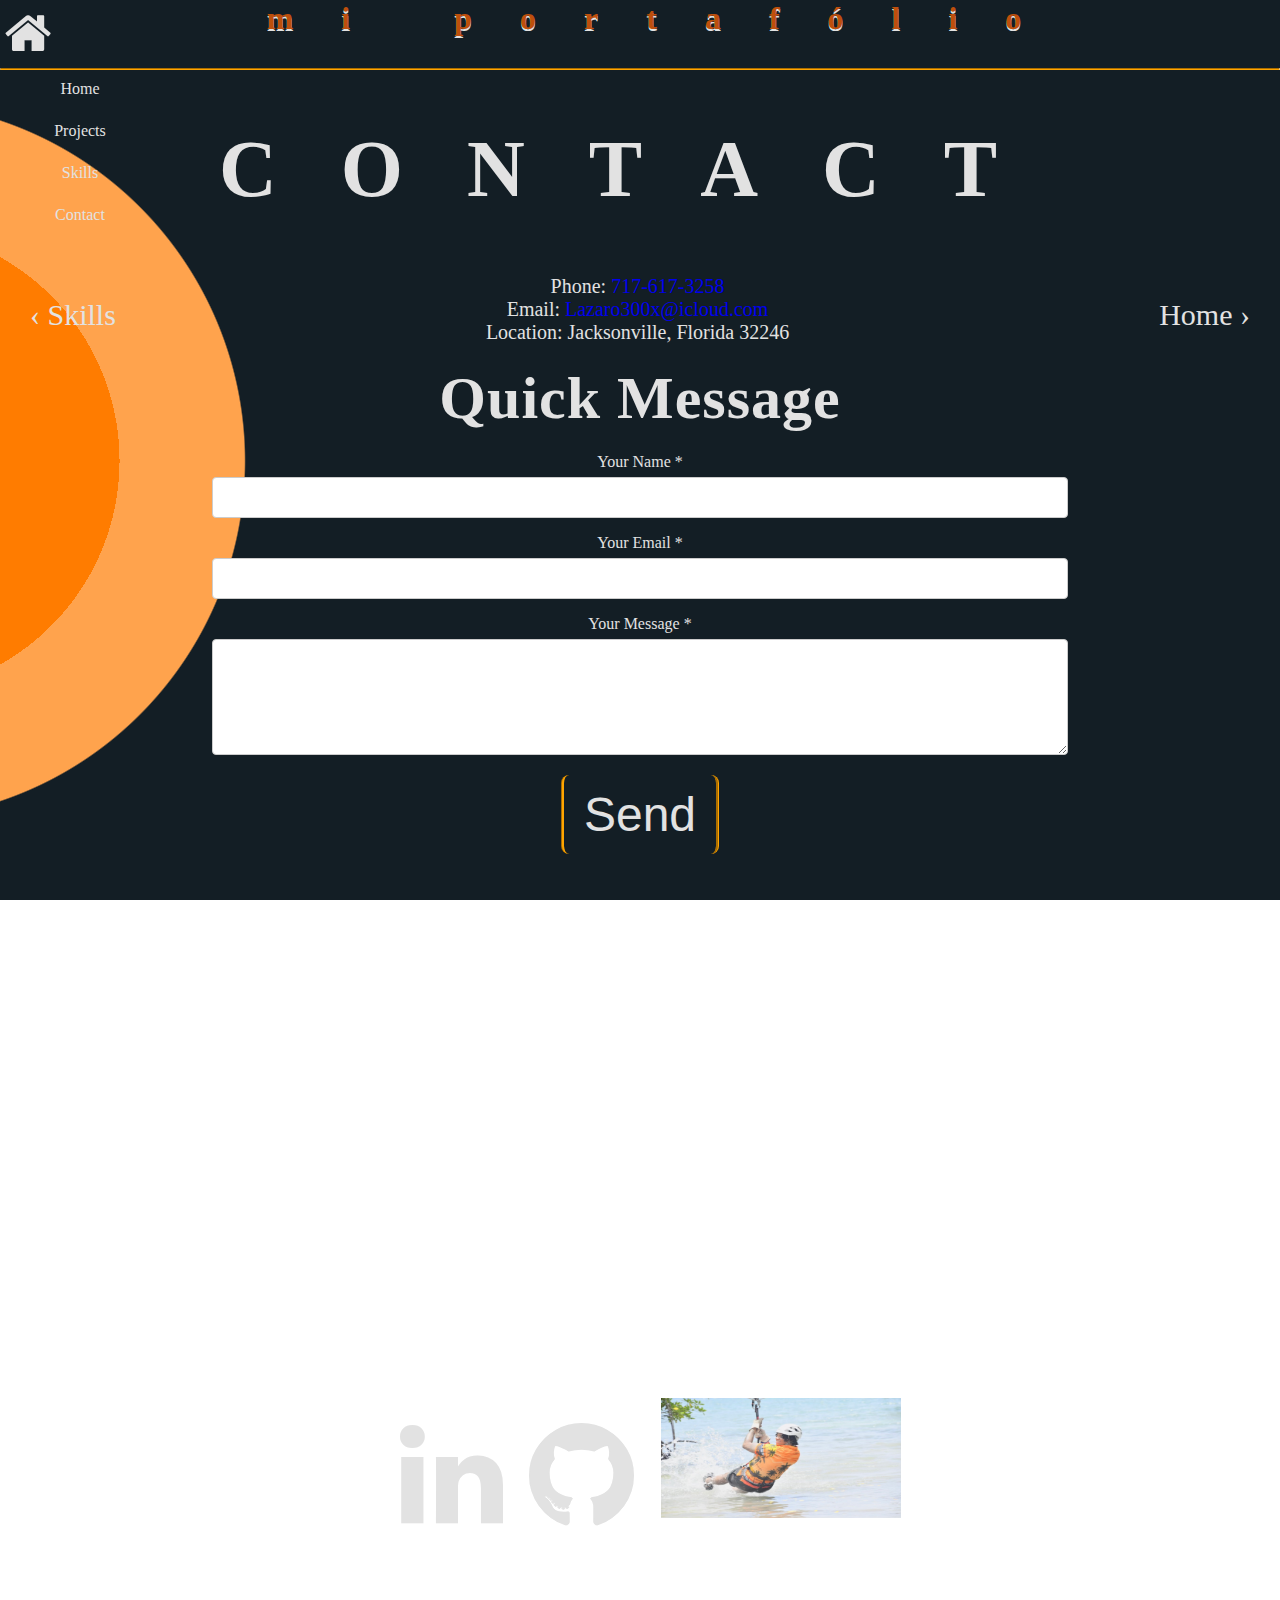
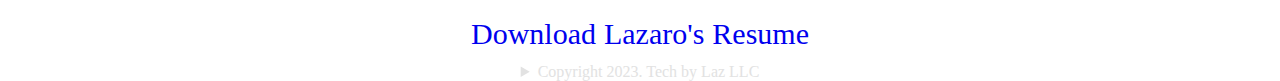
<file: contact.html>
<!DOCTYPE html>
<html dir="ltr" lang="en">

<head>
  <!-- Global site tag (gtag.js) - Google Analytics -->
  <script async src="https://www.googletagmanager.com/gtag/js?id=UA-130927212-1"></script>
  <script> window.dataLayer = window.dataLayer || [];
  function gtag(){dataLayer.push(arguments);}
  gtag('js', new Date());

  gtag('config', 'UA-130927212-1');

    </script>
  <meta charset="UTF-8">
  <meta content="HTML, CSS, XML, XHTML, JavaScript" name="keywords">
  <meta content="Lazaro Franco" name="author">
  <meta name="viewport" content="width=1000; user-scalabale=0;" />
  <meta content="Laz is currently learning" name="description">
  <title>Laz</title>
  <link href="styles.css" rel="stylesheet" type="text/css">
  <link href="https://fonts.googleapis.com/css?family=Assistant:200" rel="stylesheet">
  <link href="https://cdnjs.cloudflare.com/ajax/libs/font-awesome/4.7.0/css/font-awesome.min.css" rel="stylesheet">
</head>

<body>
  <header> mi portafólio</header>
  <div class="navydown" style="float:left;">
    <button class="navybtn"><i class="fa fa-home" aria-hidden="true"></i></button>
    <div class="navydown-content" style="left:0;">
      <a href="index.html">Home</a>
      <a href="projects.html">Projects</a>
      <a href="skills.html">Skills</a>
      <a href="contact.html">Contact</a>
    </div>
  </div>
  <hr>
  <h1 class="contact-h1">CONTACT</h1>
  <div>
    <a class="previous-round" href="skills.html">&#8249; Skills</a> <a class="next-round" href="index.html">Home &#8250;</a>
  </div>
  <p class="cont-p">Phone: <a href="tel:7176173258">717-617-3258</a><br> Email: <a href="mailto:lazaro300x@icloud.com">Lazaro300x@icloud.com</a><br> Location: Jacksonville, Florida 32246</p>
  <h2>Quick Message</h2>
  <div class="container">
    <form method="POST" action="https://formspree.io/lazaro300x@icloud.com">
      <div class="row">
        <div class="col-sm-6">
          <div class="form-group">
            <label class="fname">Your Name *</label>
            <input id="first_name" name="name" type="text" class="form-control" required="">
          </div>
        </div>
        <div class="col-sm-6">
          <div class="form-group">
            <label>Your Email *</label>
            <input id="email" type="text" name="email" class="form-control">
          </div>
        </div>
        <div class="col-sm-12">
          <div class="form-group">
            <label>Your Message *</label>
            <textarea name="message" class="form-control" rows="6"></textarea>
          </div>
          <input type="submit" value="Send" class="btn btn-default">
        </div>
      </div>
  </div>
  </form>
  </div>
  <footer>
    <p class="home-p">
      <a href="https://www.linkedin.com/in/lazarofranco">
        <i class="fa fa-linkedin fa-4x"></i>
      </a>
      <a href="https://www.github.com/LazaroFranco">
        <i class="fa fa-github fa-4x"></i>
      </a>
      <a href="https://www.techbylaz.com">
        <i><img src="p.jpg" class="small-logo"></i>
      </a>
    </p>
    <button class="btn">
      <a download="" href="LazaroFrancoResume.pdf" class="fa fa-downloadi">Download Lazaro's Resume</a></button>
    <details>
      <summary> Copyright 2023. Tech by Laz LLC </summary>
      <p>- by Lazaro Rafael Franco Valdes. All Rights Reserved.</p>
      <p>All content and graphics on this web site are the property of the company Lazaro Franco.</p>
    </details>
  </footer>
</body>

</html>
</file>
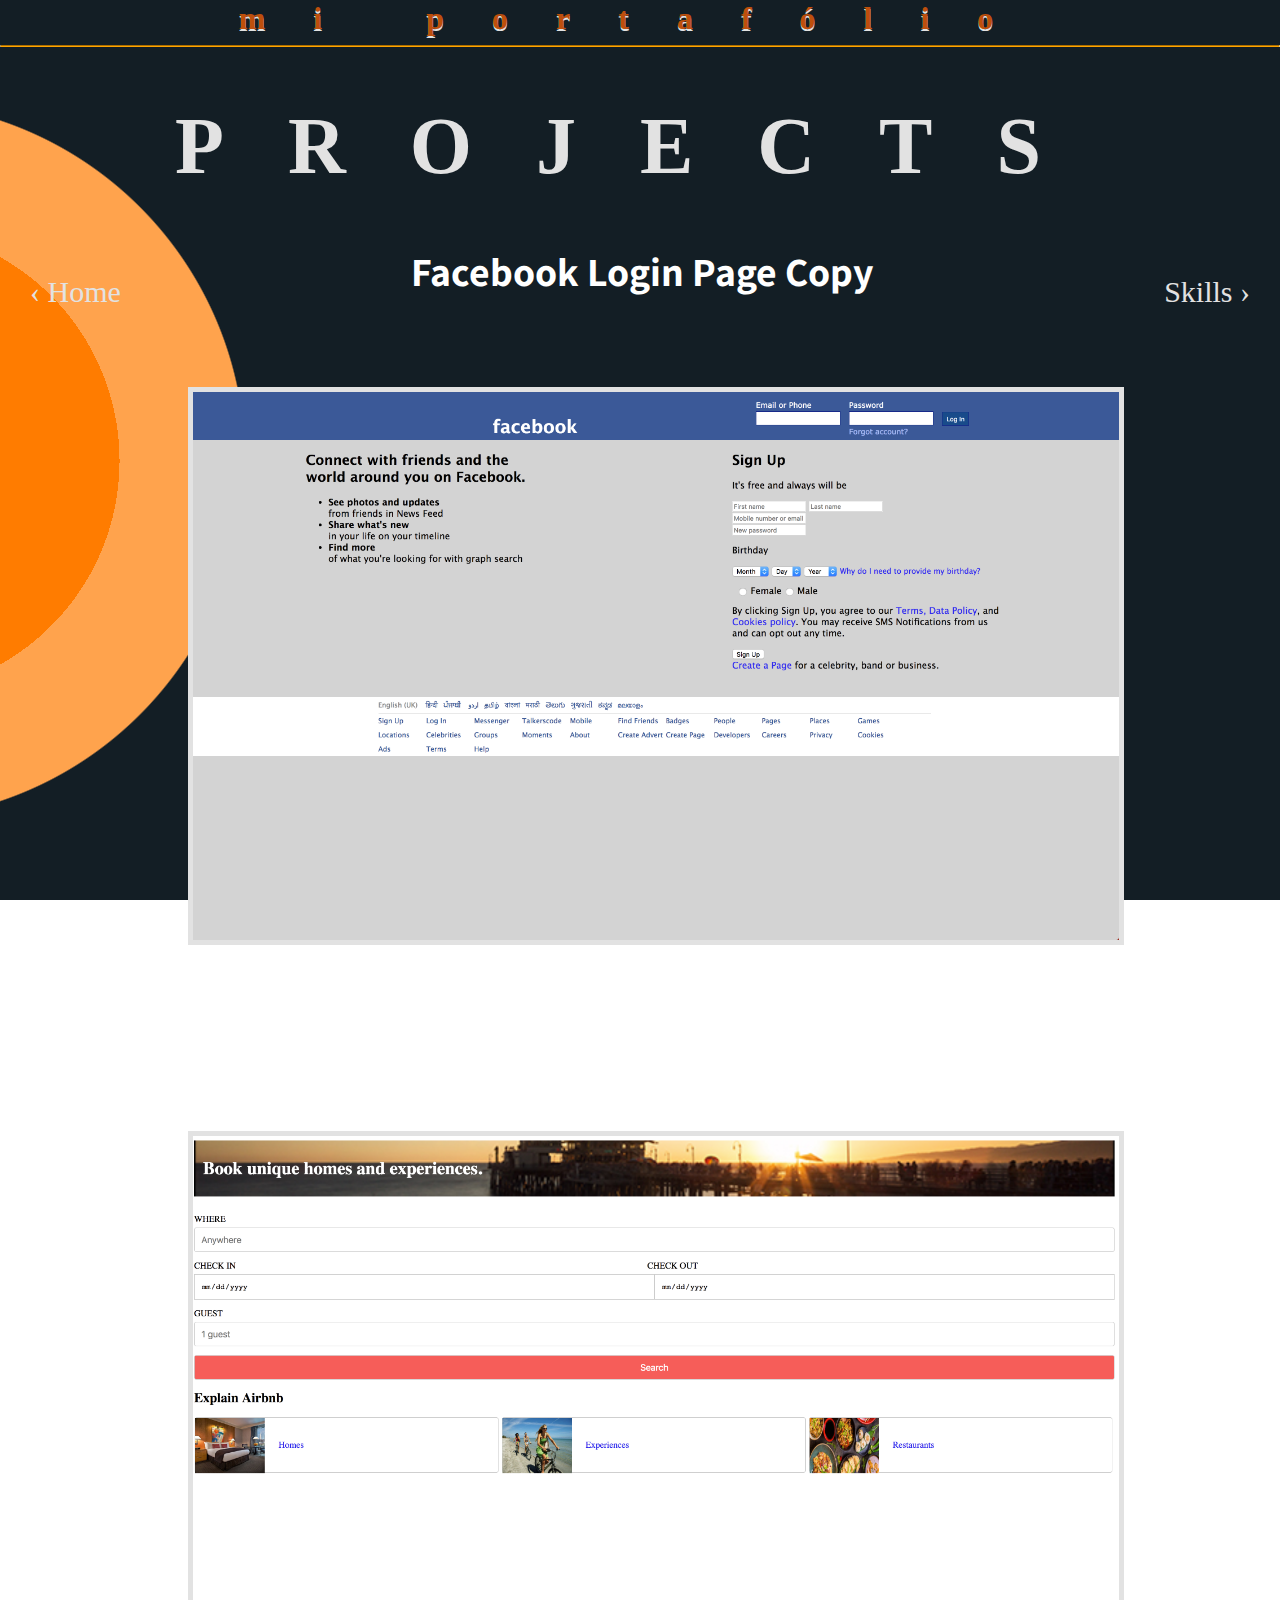
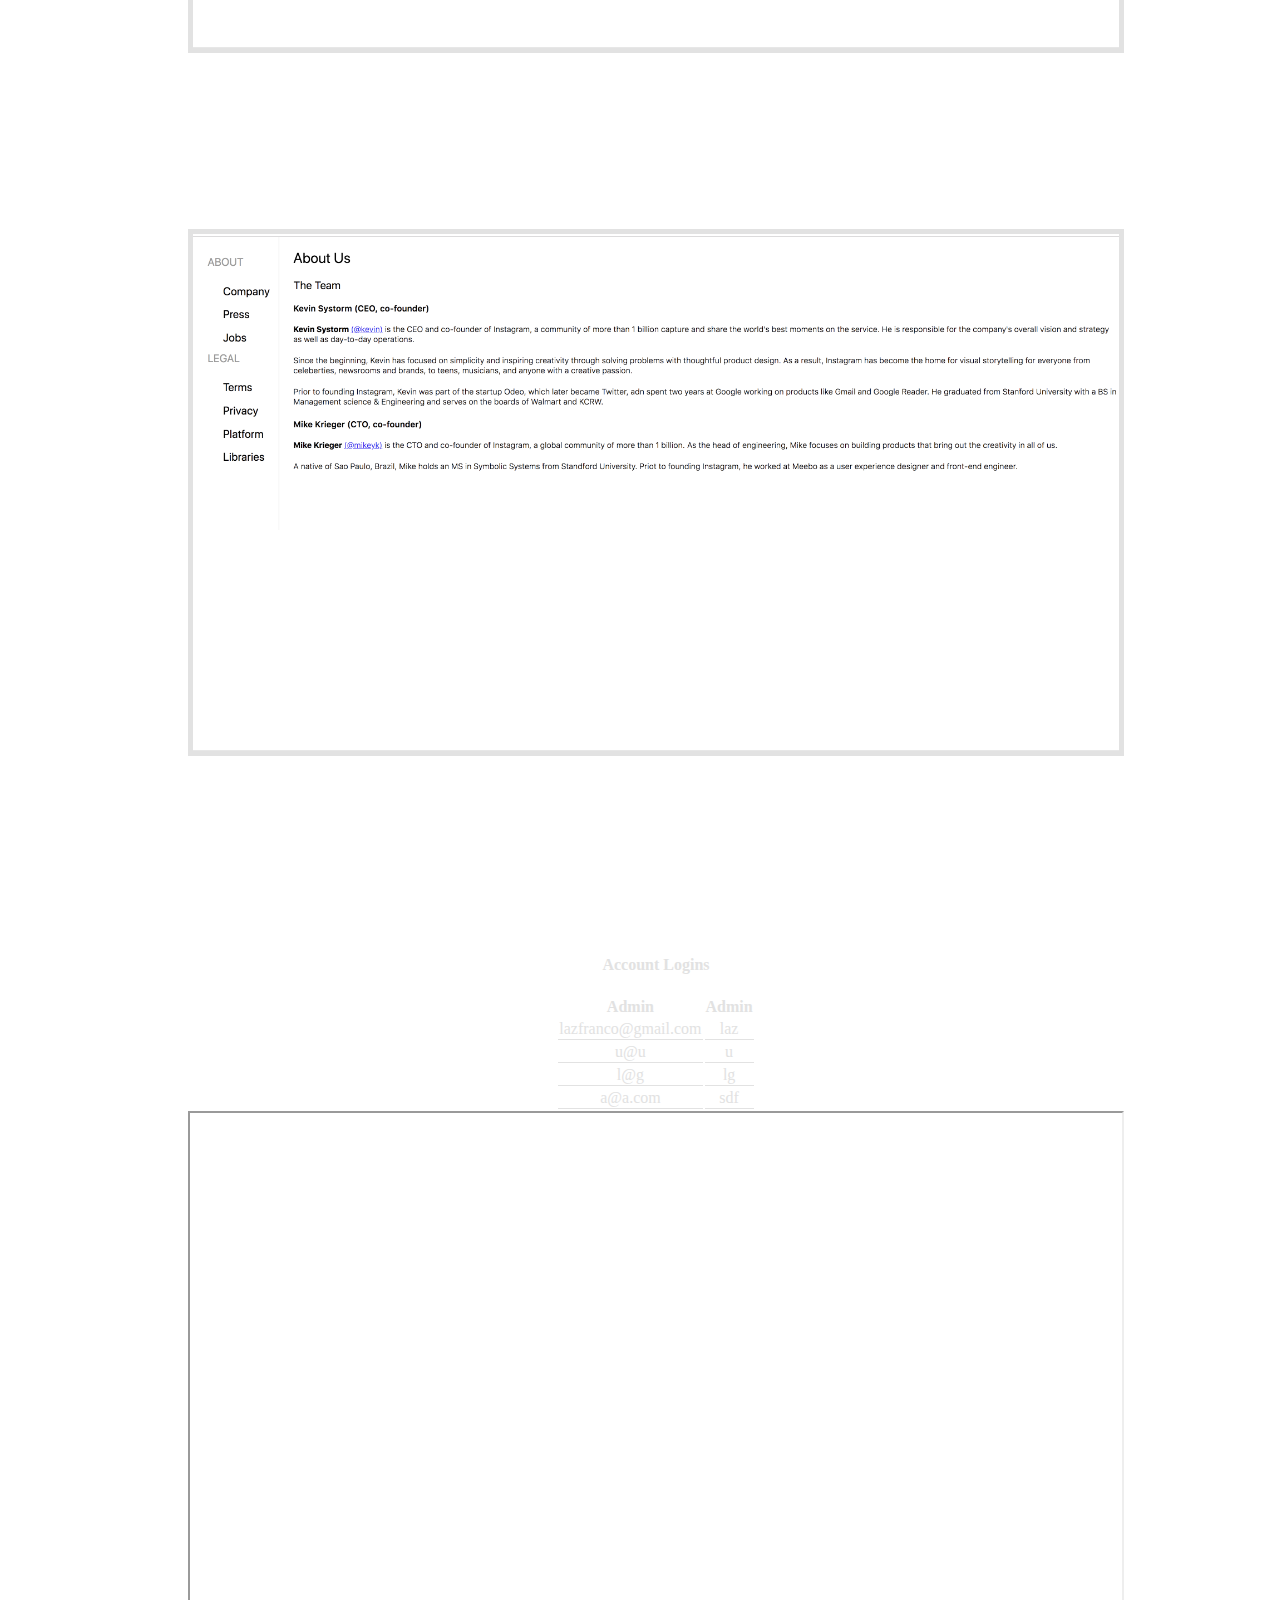
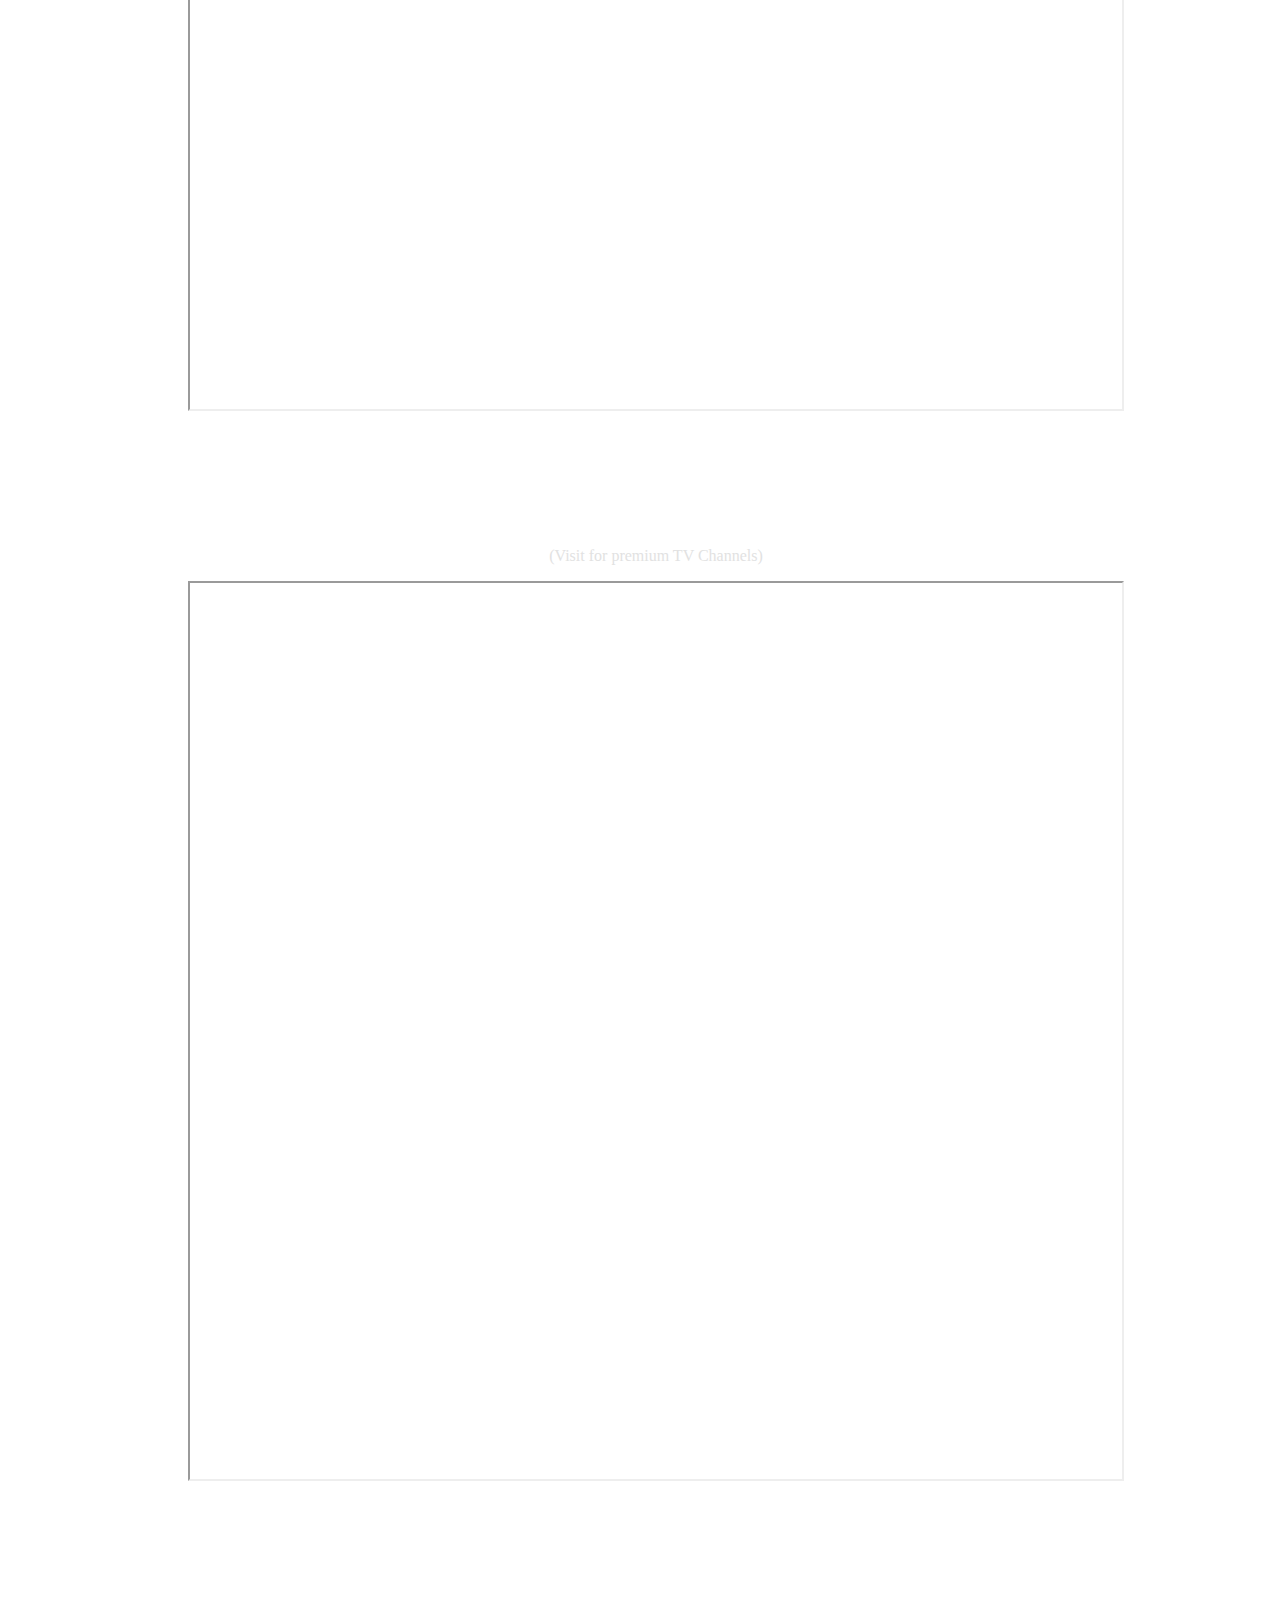
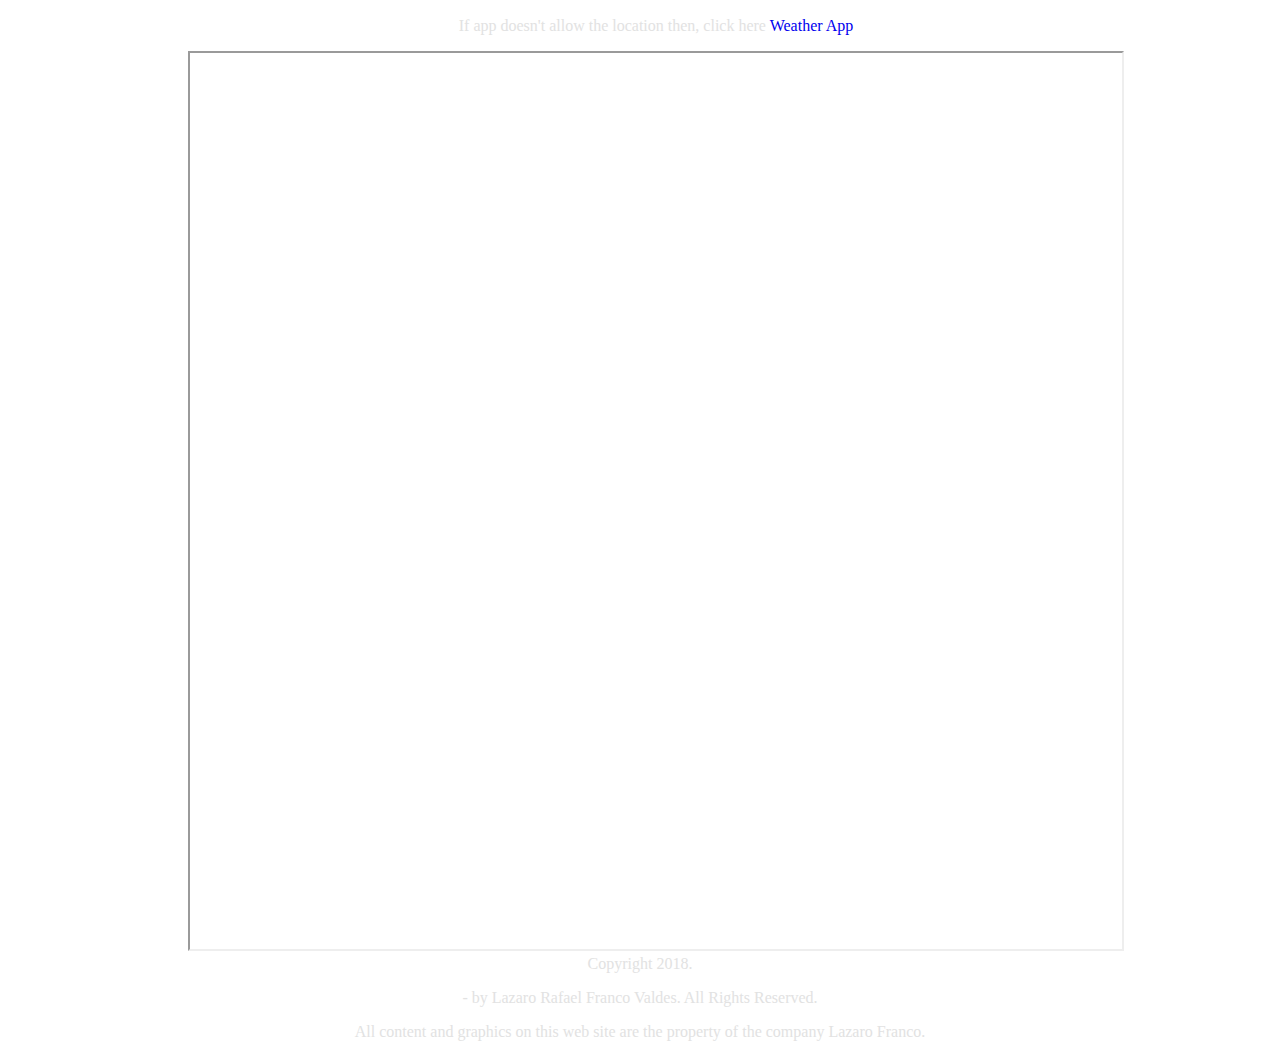
<file: projects.html>
<!DOCTYPE html>
<html dir="ltr" lang="en" xmlns="http://www.w3.org/1999/xhtml">

<head>
  <meta http-equiv="Content-Security-Policy" content="upgrade-insecure-requests">
  <meta name="generator" content="HTML Tidy for Linux (vers 25 March 2009), see www.w3.org" />
  <!-- Global site tag (gtag.js) - Google Analytics -->
  <script async="" src="https://www.googletagmanager.com/gtag/js?id=UA-130927212-1" type="text/javascript">
  </script>
  <script type="text/javascript">
    //<![CDATA[
    window.dataLayer = window.dataLayer || [];

    function gtag() {
      dataLayer.push(arguments);
    }
    gtag('js', new Date());
    gtag('config', 'UA-130927212-1');
    //]]>
  </script>
  <meta charset="UTF-8" />
  <meta content="HTML, CSS, XML, XHTML, JavaScript" name="keywords" />
  <meta content="Lazaro Franco" name="author" />
  <meta name="viewport" content="width=1000; user-scalabale=0;" />
  <meta content="Laz is currently learning" name="description" />
  <title>Laz</title>
  <link href="styles.css" rel="stylesheet" type="text/css" />
  <link href="https://cdnjs.cloudflare.com/ajax/libs/font-awesome/4.7.0/css/font-awesome.min.css" rel="stylesheet" type="text/css" />
  <link href="https://fonts.googleapis.com/css?family=Assistant:200" rel="stylesheet" type="text/css" />
</head>

<body>
  <header> mi portafólio</header>
  <div class="navydown" style="float:left;">
    <div class="navydown-content" style="left:0;">
      <a href="index.html">Home</a> <a href="projects.html">Projects</a> <a href="skills.html">Skills</a> <a href="contact.html">Contact</a>
    </div>
  </div>
  <hr />
  <h1>PROJECTS</h1>
  <div>
    <a class="previous-round" href="index.html">&#8249; Home</a> <a class="next-round" href="skills.html">Skills &#8250;</a>
  </div>
  <div class="project-list" style="margin-left: 2em">
    <h3><a class="project-a" href="https://codepen.io/lazaro300x/pen/XxKJgr">Facebook Login Page Copy</a></h3><br />
    <img class="project-img" src="Images/facebook.png" alt="facebook image" />
    <!--
    <h3 class="project-a">L-R Franco (Personal Project)</h3>
    <div id="slider">
      <figure>
        <img alt="" class="project-img" src="Images/lrfranco-login.png"> <img alt="" class="project-img" src="Images/lrfranco-signup.png"> <img alt="" class="project-img" src="Images/index.png">
      </figure>
    </div>
  -->
    <h3><a class="project-a" href="https://codepen.io/lazaro300x/pen/LgLvJd">Airbnb (Personal Project)</a></h3><br />
    <img class="project-img" src="Images/airbnb.png" alt="project image" />
    <h3><a class="project-a" href="https://codepen.io/lazaro300x/pen/VEWNJV">Instagram About Page Copy (Personal Project)</a> <img class="project-img" src="Images/instagram.png" alt="todo app" /></h3><br />
    <!--
    <h3 class="project-a" href="https://boiling-retreat-91072.herokuapp.com/todo">Todo App (Personal Project)</h3>
    <iframe src="https://boiling-retreat-91072.herokuapp.com/todo" width="75%" height="900px"></iframe>
  -->
    <h3 class="project-a" href="https://business-app.herokuapp.com/">Man-A-Biz Business Management App</h3>
    <div>
      <h4>Account Logins</h4>
      <table>
        <tr>
          <th>Admin</th>
          <th>Admin</th>
        </tr>
        <tr>
          <td>lazfranco@gmail.com</td>
          <td>laz</td>
        </tr>
        <tr>
          <td>u@u</td>
          <td>u</td>
        </tr>
        <tr>
          <td>l@g</td>
          <td>lg</td>
        </tr>
        <tr>
          <td>a@a.com</td>
          <td>sdf</td>
        </tr>
      </table>
    </div>
    <iframe src="https://business-app.herokuapp.com/" width="75%" height="900px"></iframe>
    <h3 class="project-a" href="https://lazarofranco.github.io/TOP-MEDIA/">TOP-MEDIA(Personal Projects)</h3>
    <p>(Visit for premium TV Channels)</p>
    <iframe src="https://lazarofranco.github.io/TOP-MEDIA/" width="75%" height="900px"></iframe>
    <!--
    <h3 class="project-a" href="https://francos-nursing.herokuapp.com/splash.php"> Franco's Nursing Home Management System </h3>
    <h4> This app is not finished</h4>
    <div>
      <h4>Account Logins</h4>
      <table>
        <tr>
          <th>Username</th>
          <th>Password</th>
        </tr>
        <tr>
          <td>supervisor@francos.com</td>
          <td>admin</td>
        </tr>
        <tr>
          <td>patient@francos.com</td>
          <td>admin</td>
        </tr>
        <tr>
          <td>doctor@francos.com</td>
          <td>admin</td>
        </tr>
        <tr>
          <td>caregiver1@francos.com</td>
          <td>admin</td>
        </tr>
      </table>
    </div>
    <iframe src="https://francos-nursing.herokuapp.com/splash.php" width="75%" height="900px"></iframe>
  -->
    <h3 class="project-a" href="https://lazarofranco.github.io/Weather-App/index.html">Weather App(Personal Projects)</h3>
    <p>If app doesn't allow the location then, click here <a href="https://lazarofranco.github.io/Weather-App/index.html">Weather App</a></p>
    <iframe src="https://lazarofranco.github.io/Weather-App/index.html" width="75%" height="900px"></iframe>
  </div> Copyright 2018. <p>- by Lazaro Rafael Franco Valdes. All Rights Reserved.</p>
  <p>All content and graphics on this web site are the property of the company Lazaro Franco.</p>
</body>

</html>
</file>
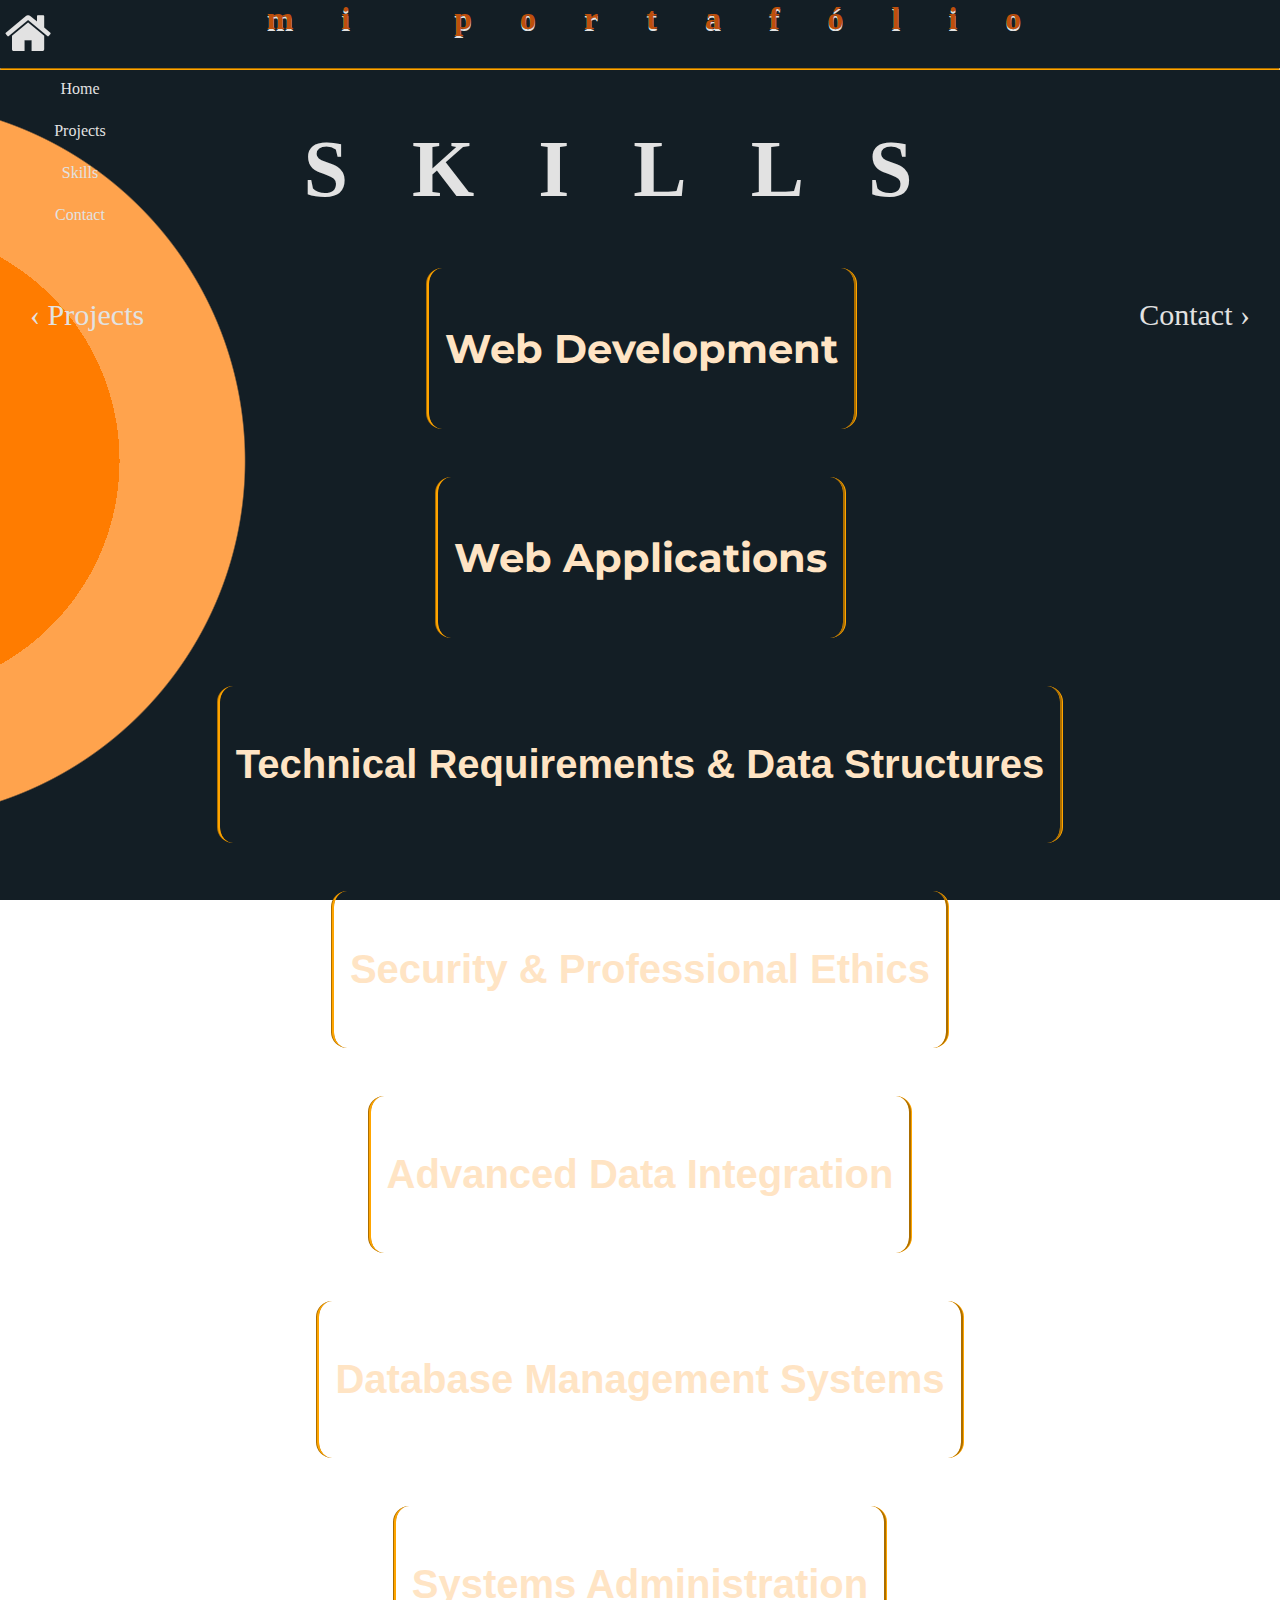
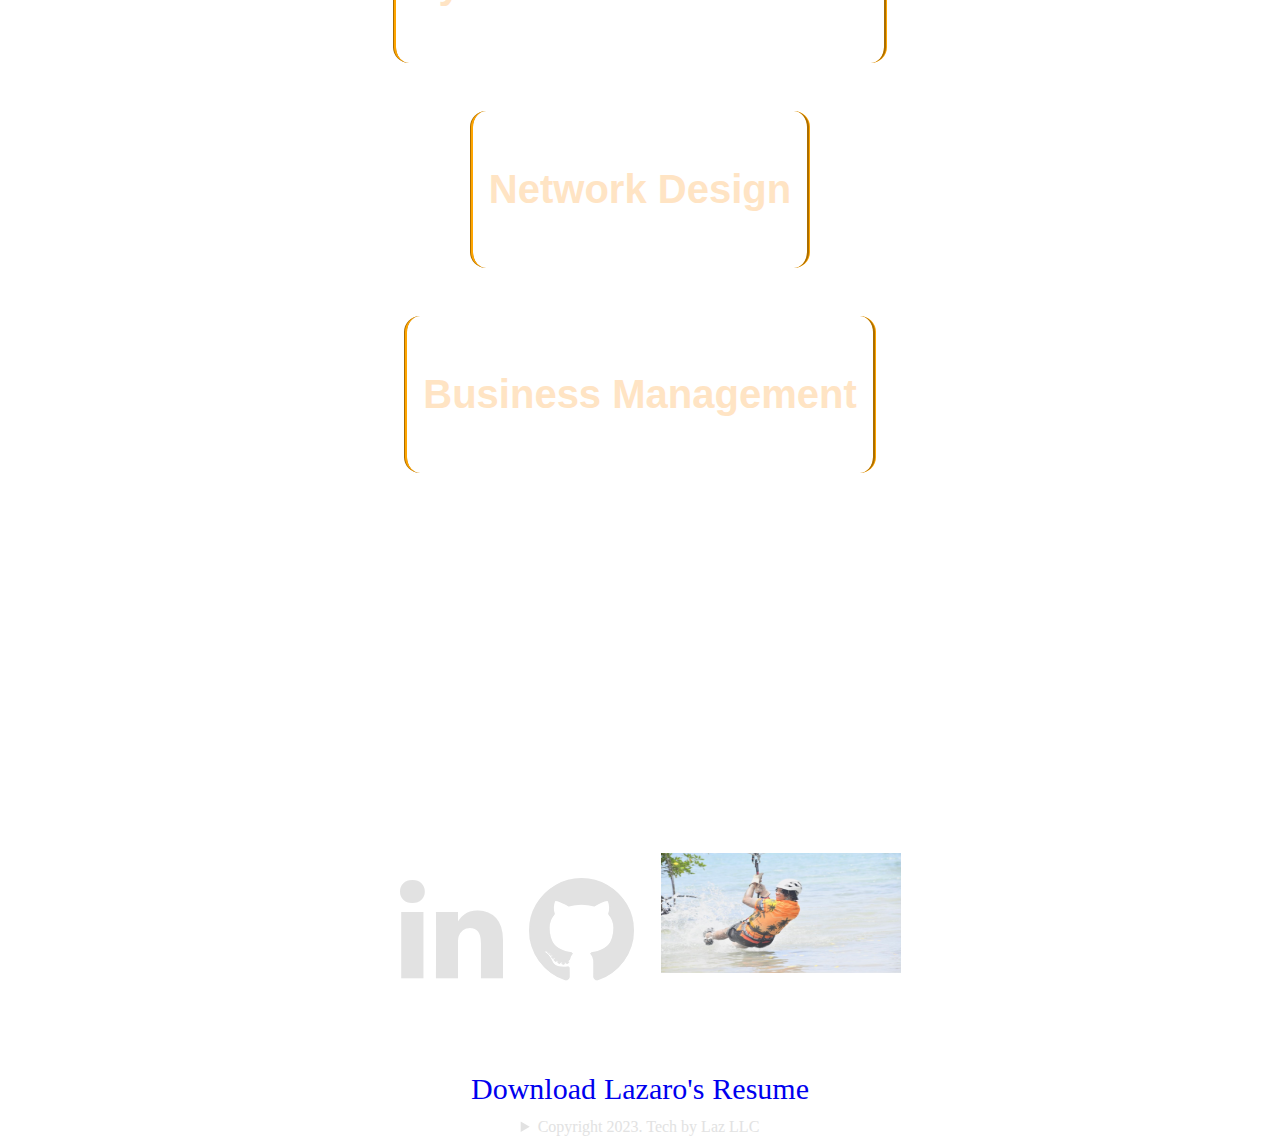
<file: skills.html>
<!DOCTYPE html>
<html dir="ltr" lang="en">

<head>
	<!-- Global site tag (gtag.js) - Google Analytics -->
	<script async src="https://www.googletagmanager.com/gtag/js?id=UA-130927212-1"></script>
	<script> window.dataLayer = window.dataLayer || [];
  function gtag(){dataLayer.push(arguments);}
  gtag('js', new Date());

  gtag('config', 'UA-130927212-1');

    </script>
	<meta charset="UTF-8">
	<meta content="HTML, CSS, XML, XHTML, JavaScript" name="keywords">
	<meta content="Lazaro Franco" name="author">
	<meta name="viewport" content="width=1000; user-scalabale=0;" />
	<meta content="Laz is currently learning" name="description">
	<title>Laz</title>
	<link href="styles.css" rel="stylesheet" type="text/css">
	<link href="https://cdnjs.cloudflare.com/ajax/libs/font-awesome/4.7.0/css/font-awesome.min.css" rel="stylesheet">
	<link href="https://fonts.googleapis.com/css?family=Assistant:200" rel="stylesheet">
	<link href="https://fonts.googleapis.com/css?family=Montserrat:400,700" rel="stylesheet">
	<link href="https://fonts.googleapis.com/css?family=Mali:400,600i" rel="stylesheet">
	<link href="https://fonts.googleapis.com/css?family=Bai+Jamjuree:400i" rel="stylesheet">
</head>

<body>
	<header> mi portafólio</header>
	<div class="navydown" style="float:left;">
		<button class="navybtn"><i class="fa fa-home" aria-hidden="true"></i></button>
		<div class="navydown-content" style="left:0;">
			<a href="index.html">Home</a>
			<a href="projects.html">Projects</a>
			<a href="skills.html">Skills</a>
			<a href="contact.html">Contact</a>
		</div>
	</div>
	<hr>
	<h1 class="skills">SKILLS</h1>
	<div>
		<a class="previous-round" href="projects.html">&#8249; Projects</a> <a class="next-round" href="contact.html">Contact &#8250;</a>
	</div>
	<div class="dropdown">
		<button id="h3button" class="dropbtn">
			<h3 class="skills-h3">Web Development</h3>
		</button>
		<div class="dropdown-content">
			<p class="skills-p">Front/back end web developing concepts including HTML, CSS, JavaScript, Python, MySQL and their role in building web applications.</p>
		</div>
	</div>
	<div class="dropdown">
		<button class="dropbtn">
			<h3 class="skills-h3">Web Applications</h3>
		</button>
		<div class="dropdown-content">
			<p class="skills-p">Abilities to use basic tools, processes, and workflow in the development of web applications. Experienced using version control, and the command line.</p>
		</div>
	</div>
	<div class="dropdown">
		<button class="dropbtn">
			<h3>Technical Requirements & Data Structures</h3>
		</button>
		<div class="dropdown-content">
			<p class="skills-p">Providing information regarding the process of disseminating specifications and managing a project, as well as data structures concepts.</p>
		</div>
	</div>
	<div class="dropdown">
		<button class="dropbtn">
			<h3>Security & Professional Ethics</h3>
		</button>
		<div class="dropdown-content">
			<p class="skills-p">Explore issues of security in software development, also analyze security problems and learn how they can be minimized or controlled</p>
		</div>
	</div>
	<div class="dropdown">
		<button class="dropbtn">
			<h3>Advanced Data Integration</h3>
		</button>
		<div class="dropdown-content">
			<p class="skills-p">SKILL COMING SOON!</p>
		</div>
	</div>
	<div class="dropdown">
		<button class="dropbtn">
			<h3>Database Management Systems</h3>
		</button>
		<div class="dropdown-content">
			<p class="skills-p">SKILL COMING SOON!</p>
		</div>
	</div>
	<div class="dropdown">
		<button class="dropbtn">
			<h3>Systems Administration</h3>
		</button>
		<div class="dropdown-content">
			<p class="skills-p">SKILL COMING SOON!</p>
		</div>
	</div>
	<div class="dropdown">
		<button class="dropbtn">
			<h3>Network Design</h3>
		</button>
		<div class="dropdown-content">
			<p class="skills-p">SKILL COMING SOON!</p>
		</div>
	</div>
	<div class="dropdown">
		<button class="dropbtn">
			<h3>Business Management</h3>
		</button>
		<div class="dropdown-content">
			<p class="skills-p">SKILL COMING SOON!</p>
		</div>
	</div>
	<footer>
		<p class="home-p">
			<a href="https://www.linkedin.com/in/lazarofranco">
				<i class="fa fa-linkedin fa-4x"></i>
			</a>
			<a href="https://www.github.com/LazaroFranco">
				<i class="fa fa-github fa-4x"></i>
			</a>
			<a href="https://www.techbylaz.com">
				<i><img src="p.jpg" class="small-logo"></i>
			</a>
		</p>
		<button class="btn">
			<a download="" href="LazaroFrancoResume.pdf" class="fa fa-downloadi">Download Lazaro's Resume</a></button>
		<details>
			<summary> Copyright 2023. Tech by Laz LLC </summary>
			<p>- by Lazaro Rafael Franco Valdes. All Rights Reserved.</p>
			<p>All content and graphics on this web site are the property of the company Lazaro Franco.</p>
		</details>
	</footer>
</body>

</html>
</file>
<file: styles.css>
/* Center the loader */
#loader {
  position: absolute;
  left: 50%;
  top: 50%;
  z-index: 1;
  width: 150px;
  height: 150px;
  margin: -75px 0 0 -75px;
  border: 16px solid #f3f3f3;
  border-radius: 50%;
  border-top: 16px solid #3498db;
  width: 120px;
  height: 120px;
  -webkit-animation: spin 2s linear infinite;
  animation: spin 2s linear infinite;
}

@-webkit-keyframes spin {
  0% { -webkit-transform: rotate(0deg); }
  100% { -webkit-transform: rotate(360deg); }
}

@keyframes spin {
  0% { transform: rotate(0deg); }
  100% { transform: rotate(360deg); }
}

/* Add animation to "page content" */
.animate-bottom {
  position: relative;
  -webkit-animation-name: animatebottom;
  -webkit-animation-duration: 1s;
  animation-name: animatebottom;
  animation-duration: 1s
}

@-webkit-keyframes animatebottom {
  from { bottom:-100px; opacity:0 }
  to { bottom:0px; opacity:1 }
}

@keyframes animatebottom {
  from{ bottom:-100px; opacity:0 }
  to{ bottom:0; opacity:1 }
}
.p {
 width: 90%;
}
#myDiv {
  display: none;
  text-align: center;
}

.small-logo {
  width: 8em;
   height: 4em;
}

.slider-wrapper {
  font-size: 40px;
  text-transform: uppercase;
  display: flex;
  align-items: center;
  justify-content: center;
}

.slider {
  height: 50px;
  overflow: hidden;
  padding: 0 10px;
}

.slider > div {
  box-sizing: border-box;
  color: rgb(226, 226, 226);
  height: 50px;
  margin-bottom: 50px;
  padding: 0 10px;
  text-align: center;
}

.text1 {
  background-color: inherit;
  font-style: italic;
  letter-spacing: 30px;
  color: rgb(226, 226, 226);
  animation: slide 5s linear infinite;
}

.text2 {
  background-color: inherit;
  font-style: italic;
  letter-spacing: 30px;
  color: rgb(226, 226, 226);
  background-color: inherit;
}

@keyframes slide {
  0% { margin-top: -300px; }
  5% { margin-top: -200px; }
  33% { margin-top: -200px; }
  38% { margin-top: -100px; }
  66% { margin-top: -100px; }
  72% { margin-top: -0; }
  100% { margin-top: 0; }
}

header {
  display: inline;
  font-size: 2em;
  font-family: 'Handlee', cursive;
  color: #be4f0c;
  text-shadow: 0 2px rgb(226, 226, 226);
  font-weight: bold;
  letter-spacing: 1.5em;
  width: 100%;
}

body {
  background: radial-gradient(circle at -8.9% 51.2%, rgb(255, 124, 0) 0%, rgb(255, 124, 0) 15.9%, rgb(255, 163, 77) 15.9%, rgb(255, 163, 77) 24.4%, rgb(19, 30, 37) 24.5%, rgb(19, 30, 37) 66%);
  background-position: center;
  background-repeat: no-repeat;
  background-size: cover;
  color: rgb(226, 226, 226);
  text-align: center;
  margin: 0;
  padding: 0;
  width: 100%;
  background-attachment: fixed;
}

@import url(https://fonts.googleapis.com/css?family=Ubuntu+Mono);

.hidden {
  opacity:0;
}
.console-container {
  font-family:Ubuntu Mono, monospace;
  font-weight:300;
  font-size:80px;
  text-align:left;
  height:200px;
  width:800px;
  display:block;
  position:absolute;
  color: rgb(226, 226, 226);
  top:0;
  bottom:0;
  left:0;
  right:0;
  margin:auto;
  padding: 0 30px;
  text-transform: uppercase;
  letter-spacing: -0.5px;
}
h2{
  font-size:60px;
  color: rgb(226, 226, 226);
  margin:0;
  letter-spacing: 1px;
}
.console-underscore {
   display:inline-block;
  position:relative;
  top:-0.14em;
  left:10px;
}
#text{
  font-size: 80px;
        font-weight: 400;
        color: rgb(226, 226, 226);
        background-image: linear-gradient(-90deg, #FF0076, #FF003B);
        -webkit-background-clip: text;
        -webkit-text-fill-color: transparent;
}
.console-underscore{
  color: rgb(226, 226, 226);
}

section {
  border-top-right-radius: 20px;
  border-top-left-radius: 20px;
}

a {
  text-decoration: none;
  text-decoration-style: none;
}

hr {
  width: 100%;
  border-block-color: orange;
}

h1 {
  font-family: 'Righteous', serif, system-ui;
  font-size: 5em;
  letter-spacing: .8em;

}

.webdev {
  font-style: italic;
  letter-spacing: 3em;
}

img {
  margin-top: 2em;
  display: inline;
}

.fa-instagram {
  margin-left: 20px;
  margin-right: 20px;
  display: block;
  background-color: inherit;
  color: purple;
}

.fa-linkedin {
  margin-left: 20px;
  display: block;
  background: inherit;
  color: blue;
}

.fa-snapchat-ghost {
  margin-right: 20px;
  margin-left: 20px;
  display: block;
  background: inherit;
  color: yellow;
  text-shadow: -1px 0 rgb(226, 226, 226), 0 1px rgb(226, 226, 226), 1px 0 rgb(226, 226, 226), 0 -1px rgb(226, 226, 226);
}

.fa-github {
  margin-right: 20px;
  margin-left: 20px;
  display: block;
  background: inherit;
  color: #222;
  text-shadow: -1px 0 rgb(226, 226, 226), 0 1px rgb(226, 226, 226), 1px 0 rgb(226, 226, 226), 0 -1px rgb(226, 226, 226);
}

.fa-4x {
  color: rgb(226, 226, 226);
}
.navybtn {
  background-color: inherit;
  color: rgb(226, 226, 226);
  padding: 5px;
  font-size: 50px;
  border: none;
  cursor: pointer;
}

.navydown {
  position: relative;
  display: inline-block;
}

.navydown-content {
  display: none;
  position: absolute;
  right: 0;
  background: url(https://t3.ftcdn.net/jpg/01/19/54/60/240_F_119546077_ZO9cnFGZSeUDPYmTwAYuqVm6zh99MAPm.jpg);
  min-width: 160px;
  box-shadow: 0 8px 16px 0 inherit;
  z-index: 1;
}

.navydown-content a {
  color: rgb(226, 226, 226);
  padding: 12px 16px;
  text-decoration: none;
  display: block;
}

.navydown-content a:hover {
  font-size: 30px;
  padding-right: 50%;
  padding-top: 15%;
  padding-bottom: 15%;
  background-color: #f1f1f1;
}

.navydown:hover .navydown-content {
  display: block;
}

.navydown:hover .navybtn {
  background-color: inherit;
}

ul {
  display: inline;
  list-style: none;
  padding: 0;
  margin: 0;
}

ul li {
  display: block;
  position: relative;
  float: left;
}

li ul {
  display: none;
}

.dropdown-content a:hover {
  background-color: #ddd;
}

li:hover a {
  background: none;
}

ul li a:hover {
  background: none;
}

li:hover ul {
  display: block;
  position: absolute;
}

li:hover li {
  float: none;
}

.nav a {
  text-decoration: none;
  display: block;
  transition: 0.3s;
  border: none;
  color: white;
  text-decoration: none;
  display: inline-block;
  margin: 4px 2px;
  border-radius: 8px;
  border-left: groove orange;
  border-right: groove orange;
  margin-bottom: 3em;
  font-size: 2em;
  padding: 1em;
}

.nav a:hover {
  transition: 0.3s;
  background-color: orange;
  color: white;
  display: block;
  border-radius: 8px;
  width: 10em;
  margin-bottom: 3em;
}

li:hover li a:hover {
  text-decoration: underline;
  background: none;
  font-size: 50px;
  color: rgb(226, 226, 226);
  background-color: inherit;
  font-weight: bolder;
}

#drop-nav li ul li {
  margin-top: 40px;
  border-top: 0;
}

.nav ul {
  display: inline-block;
  justify-content: space-around;
  text-align: center;
  justify-items: end;
}

.nav li {
  font-family: 'Oswald', sans-serif;
  margin: 5em;
}

.navbar a {
  font-size: 10px;
  font-family: sans-serif;
  letter-spacing: 0;
  text-decoration: none;
  padding-top: 20px;
}

.nav .active {
  cursor: default;
}

.home {
  font-size: 10px;
  font-family: sans-serif;
  float: left;
  letter-spacing: 0;
  text-decoration: none;
  padding-top: 20px;
  margin-left: 50px;
  margin-right: 50px;
}

.home-p {
  margin-top: 70px;
  margin-bottom: 70px;
  margin-left: 200px;
  margin-right: 200px;
  font-size: 30px;
}

.navbar {
  font-size: 10px;
  font-family: sans-serif;
  float: left;
  letter-spacing: 0;
  text-decoration: none;
  padding-top: 20px;
}

.dropbtn {
  background-color: inherit;
  color: bisque;
  padding: 16px;
  font-size: 16px;
  border: none;
  border-left: groove orange;
  border-right: groove orange;
  border-radius: 1em;
}

.dropdown {
  text-align: center;
  display: block;
  margin-bottom: 20px;
  margin-top: 3em;
}

.skills-p {
  font-size: 1.6em;
  font-family: 'Bai Jamjuree', sans-serif;
  margin-left: 25%;
  margin-right: 25%;
  margin-bottom: 0;
}

.dropdown-content {
  text-align: center;
  display: none;
  color: rgb(226, 226, 226);
  min-width: 160px;
  box-shadow: 0 8px 16px 0 rgba(0 0 0 0.2);
  z-index: 1;
}

.dropdown:hover .dropdown-content {
  display: block;
}

input[type=text],
select,
textarea {
  width: 100%;
  padding: 12px;
  border: 1px solid #ccc;
  border-radius: 4px;
  box-sizing: border-box;
  margin-top: 6px;
  margin-bottom: 16px;
  resize: vertical;
}

input[type=submit] {
  color: rgb(226, 226, 226);
  background-position-x: center;
  background-position-y: center;
  padding: 12px 20px;
  border: none;
  cursor: pointer;
  border-radius: 8px;
  border-left: groove orange;
  border-right: groove orange;
  margin-bottom: 3em;
  font-size: 3em;
}

input[type=submit]:hover {
  text-decoration: underline;
  color: rgb(226, 226, 226);
}

.container {
  margin-left: 15%;
  margin-right: 15%;
  margin-bottom: 5%;
  border-radius: 5px;
  background-color: inherit;
  padding: 20px;
}

* {
  box-sizing: border-box;
}

.cont-p {
  font-size: 20px;
  margin-top: 3em;
}

h3 {
  font-size: 40px;
}

/* SKILLS PAGE!!!!!!!!!!!!! */

.skills-list {
  list-style-type: none;
  text-align: center;
}

.skills-list p {
  font-family: 'Mali', cursive;
}

.skills-h3 {
  font-family: 'Montserrat', sans-serif;
}

/* PROJECTS PAGE!!!!!!!!!!!!! */

.projects-h2 {
  display: block;
}

.projects-list p {
  font-size: 20px;
}

.project-img {
  height: 75%;
  width: 75%;
  border-style: solid;
  border-width: 5px;
}

.project-a {
  color: white;
  font-family: 'Assistant', sans-serif;
  font-weight: bold;
}

.project-a:hover {
  text-decoration: underline;
  background-color: none;
  color: rgb(226, 226, 226);
}

.next-round {
  margin: 1em;
  float: right;
  display: flex;
  justify-content: space-around;
  position: inherit;
  top: 50px;
  font-size: 30px;
  color: rgb(226, 226, 226);
}

.next-round:hover {
  float: right;
  text-decoration: underline;
}

.previous-round {
  margin: 1em;
  color: rgb(226, 226, 226);
  float: left;
  display: flex;
  justify-content: space-around;
  position: inherit;
  top: 50px;
  font-size: 30px;
}

.previous-round:hover {
  text-decoration: underline;
  float: left;
  right: 0;
  left: 902;
  bottom: 242;
  top: 242;
}

.btn {
  background-color: inherit;
  border: none;
  color: rgb(226, 226, 226);
  padding: 12px 30px;
  cursor: pointer;
  font-size: 30px;
}

/* Darker background on mouse-over */
.btn:hover {
  background-color: RoyalBlue;
}

/* ABOUT ME PAGE!!!!!!!!!!!!!!!!!! */

.football-picture {
  display: inline;
  width: 300px;
  height: 250px;
}

@keyframes slidy {
  0% {
    left: 0%;
  }

  27% {
    left: 0%;
  }

  33% {
    left: -100%;
  }

  60% {
    left: -100%;
  }

  66% {
    left: -200%;
  }

  90% {
    left: -200%;
  }

  99% {
    left: 0%;
  }
}

table {
  margin: auto;
}

tr, td {
  border-bottom: rgb(226, 226, 226);
  border-bottom-width: thin;
  border-bottom-style: inset;
}

footer {
  display: block;
  font-size: 1em;
  margin-top: 25%;
}

div#slider {
  overflow: hidden;
}

div#slider figure img {
  width: 20%;
  float: left;
}

div#slider figure {
  position: relative;
  width: 500%;
  margin: 0;
  left: 0;
  text-align: left;
  font-size: 0;
  animation: 20s slidy infinite;
}

.me-h1 {
  font-family: 'Gloria Hallelujah', cursive;
  letter-spacing: 5px;
  font-size: 40px;
  margin-top: 0;
  margin-bottom: 0;
}

.tag {
  border-radius: 20px;
  border: 8px solid;
  color: -moz-linear-gradient(45deg, rgba(255, 255, 255, 1) 0%, rgba(0, 255, 255, 1) 100%);

  /* ff3.6+ */
  color: -webkit-gradient(linear, left bottom, right top, color-stop(0%, rgba(255, 255, 255, 1)), color-stop(100%, rgba(0, 255, 255, 1)));

  /* safari4+,chrome */
  color: -webkit-linear-gradient(45deg, rgba(255, 255, 255, 1) 0%, rgba(0, 255, 255, 1) 100%);

  /* safari5.1+,chrome10+ */
  color: -o-linear-gradient(45deg, rgba(255, 255, 255, 1) 0%, rgba(0, 255, 255, 1) 100%);

  /* opera 11.10+ */
  color: -ms-linear-gradient(45deg, rgba(255, 255, 255, 1) 0%, rgba(0, 255, 255, 1) 100%);

  /* ie10+ */
  color: linear-gradient(45deg, rgba(255, 255, 255, 1) 0%, rgba(0, 255, 255, 1) 100%);

  /* ie6-9 */
  text-align: center;
  margin-left: 10%;
  width: 80%;
  height: 200%;
}

.hello {
  font-family: sans-serif;
  font-weight: bold;
  text-align: center;
  font-size: 60px;
  color: rgb(226, 226, 226);
}

.mynameis {
  font-family: sans-serif;
  font-weight: bold;
  text-align: center;
  font-size: 30px;
}

.dottedline {
  border-top: 3px dotted rgb(226, 226, 226);
  margin-top: 5px;
}

.me-p {
  font: 20px'AmericanTypewriter', Cambria, Georgia, sans-serif;
  color: #282625;
  margin: 0 auto;
}

/* small screen styles here */

@media only screen and (max-width: 1000px) {
  section {
    display: inline;
    font-size: 10px;
    font-family: fantasy;
    color: rgb(226, 226, 226);
    text-shadow: 0 2px rgb(226, 226, 226);
    font-weight: bold;
    letter-spacing: 10px;
    width: 100%;
  }

  html {
    width: 1000;
  }

  body {
    height: 100vh;
    min-height: 100%;
    width: 1000;
    padding-bottom: 20px;
  }

  h1 {
    font-size: 100px;
    letter-spacing: 20px;
    margin-top: .5em;
  }

  .nav {
    margin-bottom: 3em;
  }

  .nav li {
    margin: 0;
  }

  .dropdown .dropdown-content {
    display: none;
    background: none;
  }

  h3 {
    font-size: 30px;
  }

  .contact-h1 {
    letter-spacing: 15px;
    font-size: 75px;
  }

  /* SKILLS PAGE!!!!!!!!!!!!! */

  /* PROJECTS PAGE!!!!!!!!!!!!! */
  .next-round {
    top: 20px;
    margin: 1em;
  }

  .previous-round {
    top: 20px;
    margin: 1em;
  }

  /* ABOUT ME PAGE!!!!!!!!!!!!!!!!!! */
  .football-picture {
    width: 100px;
    height: 100px;
  }

  .tag {
    border: 4px solid rgb(226, 226, 226);
    width: 100%;
    height: 250%;
    border-bottom: 100%;
    margin: 0;
  }

  .hello {
    font-weight: bold;
    text-align: center;
    font-size: 60px;
    color: rgb(226, 226, 226);
  }

  .mynameis {
    font-family: sans-serif;
    font-weight: bold;
    text-align: center;
    font-size: 30px;
  }

  .dottedline {
    border-top: 3px dotted rgb(226, 226, 226);
    margin-top: 20px;
  }

  .me-p {
    margin-right: 0;
    margin-left: 10px;
  }

  * {
    margin: 0;
    padding: 0;
  }

  li a {

  }

    .nav a {
      border-left: groove orange;
      border-right: groove orange;
      transition: 0.3s;
      color: white;
      display: inline-block;
      border-radius: 8px;
      width: 10em;
      margin-bottom: 3em;
      font-size: 2em;
    }
  .nav ul {
    display: grid;
    justify-content: space-around;
    text-align: center;
    justify-items: end;
 }

  #h3button {
    margin-top: 7em;
  }
}
</file>
